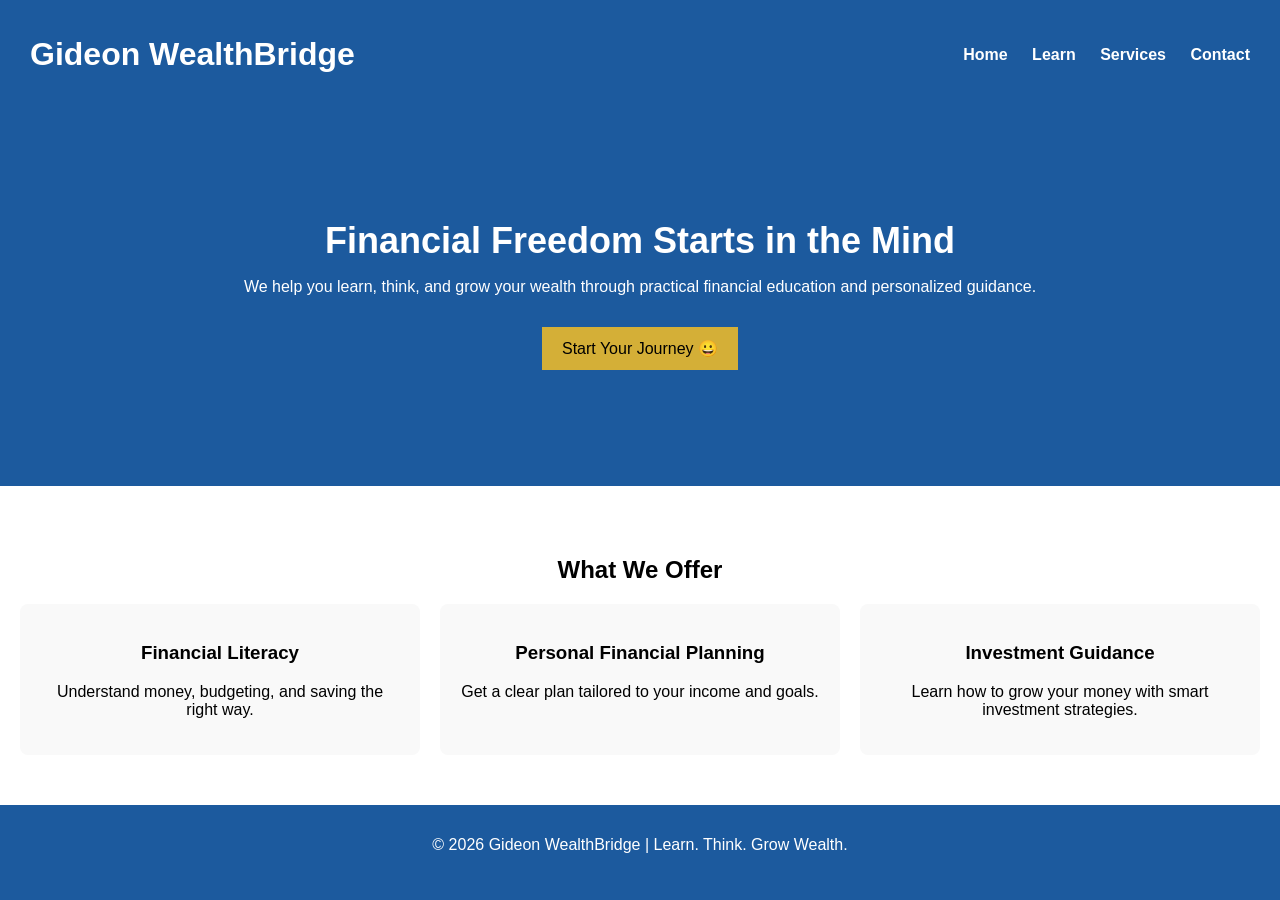
<file: index.html>
<!DOCTYPE html>
<html lang="en">

<head>
  <title>Gideon WealthBridge</title>

  <meta charset="UTF-8">
  <meta name="viewport" content="width=device-width, initial-scale=1.0">

  <meta name="description"
    content="Financial Freedom Starts in the Mind. Learn, think and grow your wealth with Gideon WealthBridge.">
  <meta name="viewport" content="width=device-width, initial-scale=1.0">

  <meta name="author" content="Gideon Sang">

  <link rel="stylesheet" href="style.css">
  <link rel="icon" href="favicon.ico">
</head>

<body>

  <header>
    <h1>Gideon WealthBridge</h1>
    <nav>
      <a href="#">Home</a>
      <a href="#">Learn</a>
      <a href="#">Services</a>
      <a href="#">Contact</a>
    </nav>
  </header>

  <!-- Hero Section -->
  <section class="hero">
    <h2>Financial Freedom Starts in the Mind</h2>
    <p>
      We help you learn, think, and grow your wealth through practical financial education
      and personalized guidance.
    </p>

    <a href="form.html" target="_blank" class="cta-button">
      Start Your Journey &#128512;
    </a>

  </section>
  <br><br>
  <!-- Services -->
  <section class="services">
    <h2>What We Offer</h2>

    <div class="cards">
      <div class="card">
        <h3>Financial Literacy</h3>
        <p>Understand money, budgeting, and saving the right way.</p>
      </div>

      <div class="card">
        <h3>Personal Financial Planning</h3>
        <p>Get a clear plan tailored to your income and goals.</p>
      </div>

      <div class="card">
        <h3>Investment Guidance</h3>
        <p>Learn how to grow your money with smart investment strategies.</p>
      </div>
    </div>
  </section>

  <!-- Footer -->
  <footer>
    <p>&copy;&nbsp;2026 Gideon WealthBridge | Learn. Think. Grow Wealth.</p>
  </footer>

</body>

</html>
</file>
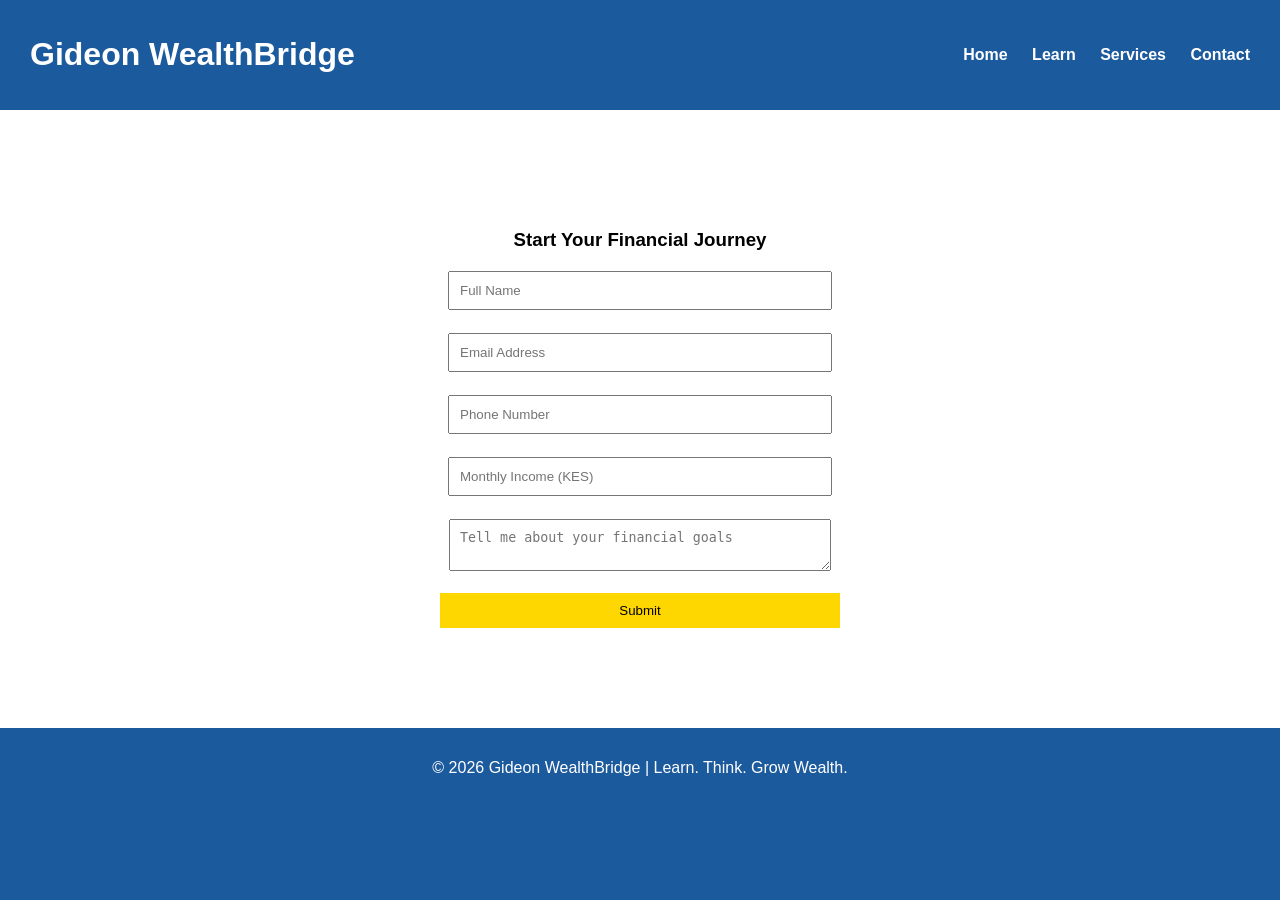
<file: form.html>
<!DOCTYPE html>
<html>

<head>
    <title>Start Your Financial Journey</title>
    <meta charset="UTF-8">
    <link rel="stylesheet" href="style.css">
</head>

<body>

    <!-- HEADER (same as homepage) -->
    <header>
        <h1>Gideon WealthBridge</h1>
        <nav>
          <a href="index.html">Home</a>
            <a href="learn.html">Learn</a>
            <a href="services.html">Services</a>
            <a href="contact.html">Contact</a>
        </nav>
    </header>

    <!-- FORM SECTION -->

    <section class="services">

        <form class="contact-form" autocomplete="off">

            <h3>Start Your Financial Journey</h3>

            <input type="text" name="name" placeholder="Full Name" required><br><br>

            <input type="email" name="email" placeholder="Email Address" required><br><br>

            <input type="tel" name="tel" placeholder="Phone Number"><br><br>

            <input type="number" name="income" placeholder="Monthly Income (KES)"><br><br>

            <textarea name="message" placeholder="Tell me about your financial goals"></textarea><br><br>

            <button type="submit">Submit</button>

        </form>

    </section>

    <!-- Footer -->
    <footer>
        <p>&copy;&nbsp;2026 Gideon WealthBridge | Learn. Think. Grow Wealth.</p>
    </footer>

</body>

</html>
</file>
<file: style.css>
body {
  margin: 0;
  font-family: Arial, sans-serif;
  background: #1C5A9E;
}

/* Header */
header {
  background: #1C5A9E;
  color: white;
  padding: 15px 30px;
  display: flex;
  justify-content: space-between;
  align-items: center;
}

header a {
  color: white;
  margin-left: 20px;
  text-decoration: none;
  font-weight: bold;
}

/* Hero Section */
.hero {
  background: #1C5A9E;
  color: white;
  text-align: center;
  padding: 80px 20px;
}

.hero h2 {
  font-size: 36px;
  margin-bottom: 10px;
}

.hero button {
  background: gold;
  border: none;
  padding: 12px 25px;
  margin-top: 20px;
  font-size: 16px;
  cursor: pointer;
}

/* Services */
.services {
  background: white;
  padding: 50px 20px;
  text-align: center;
}

.cards {
  display: flex;
  gap: 20px;
  margin-top: 20px;
}

.card {
  background: #f9f9f9;
  padding: 20px;
  flex: 1;
  border-radius: 8px;
}

/* Footer */
footer {
  background: #1C5A9E;
  color: white;
  text-align: center;
  padding: 15px;
}
/* Form Styling */
.contact-form {
  background: white;
  padding: 20px;
  max-width: 400px;
  margin: 30px auto;
  border-radius: 8px;
}

/* Inputs */
.contact-form input,
.contact-form textarea {
  width: 90%;
  padding: 10px;
  margin-top: 5px;
}

/* Form Button */
.contact-form button {
  background:gold;
  border: none;
  padding: 10px;
  cursor: pointer;
  width: 100%;
}

.contact-form h3 {
  margin-bottom: 15px;
  text-align: center;
  color: black;
}

html {
  scroll-behavior: smooth;
}

.cta-button {
  background: #D4AF37;
  color: black;
  padding: 12px 20px;
  text-decoration: none;
  display: inline-block;
  margin-top: 15px;

}
</file>
